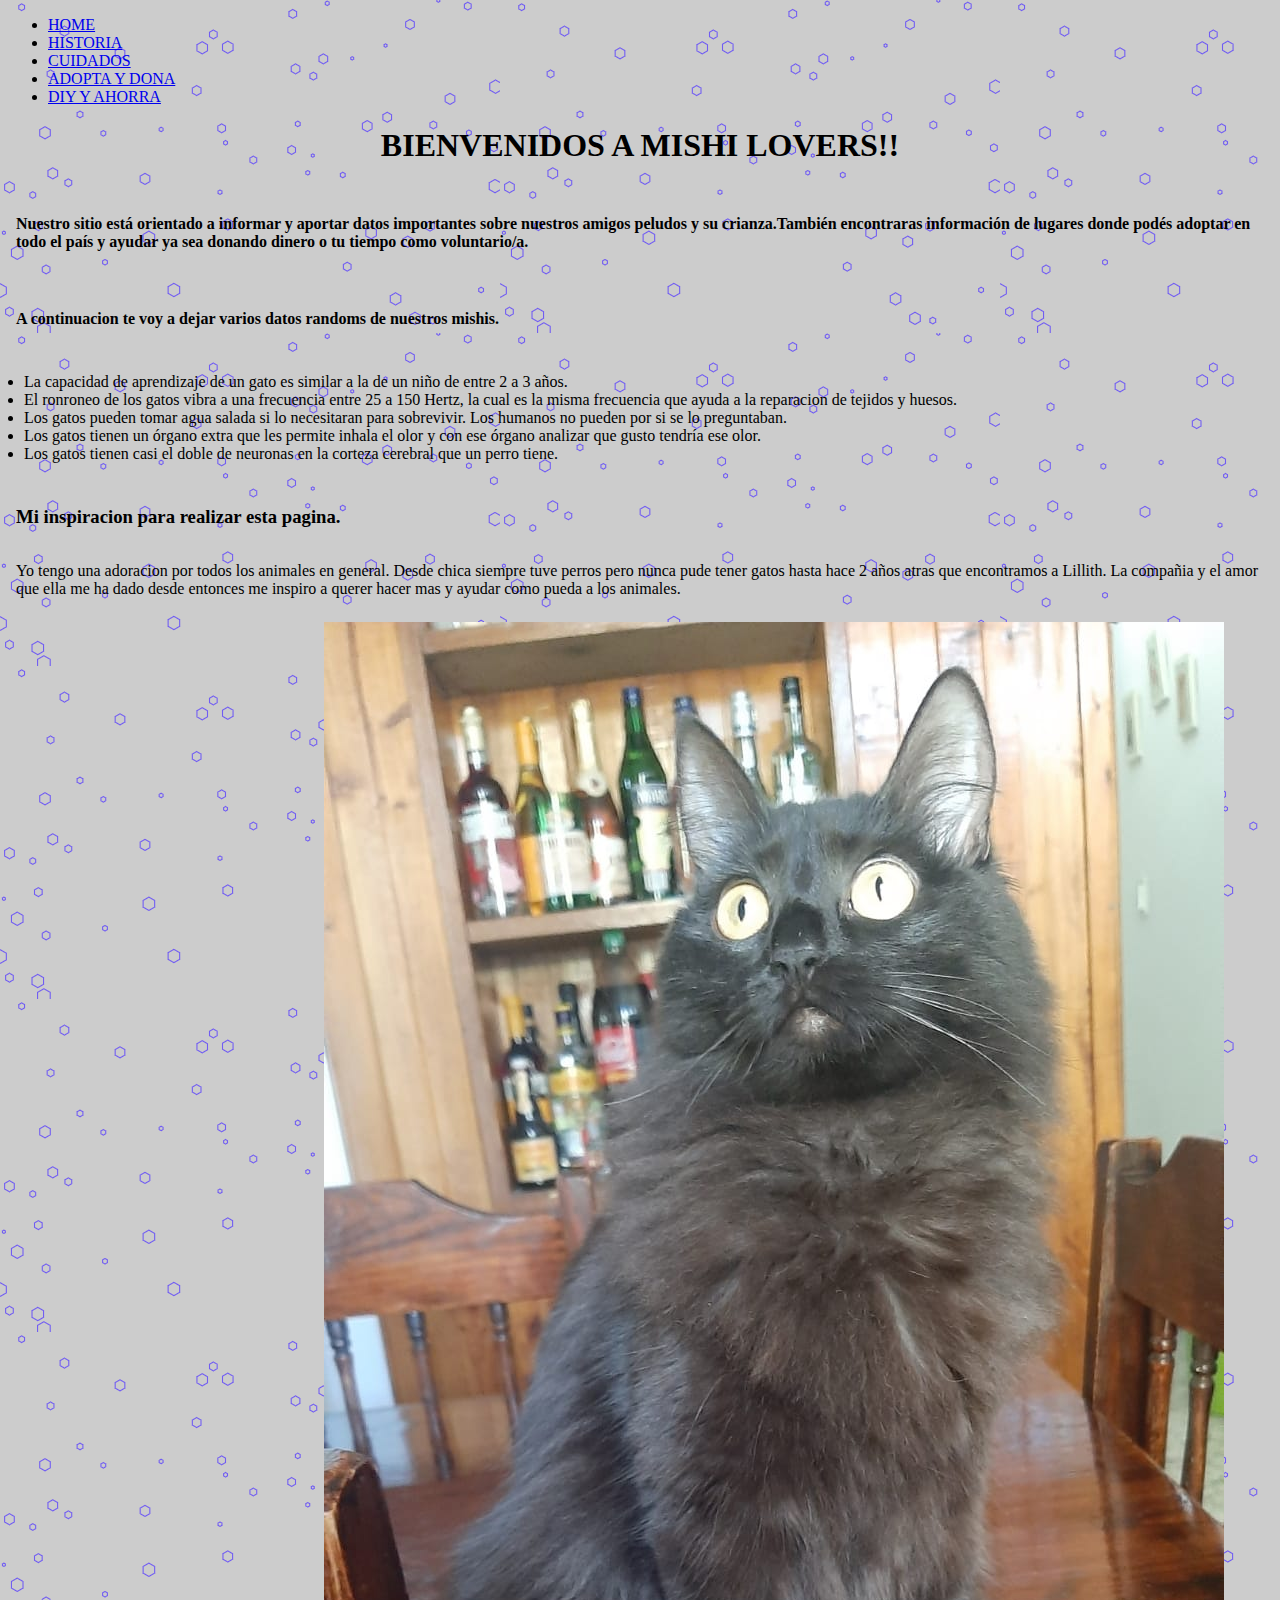
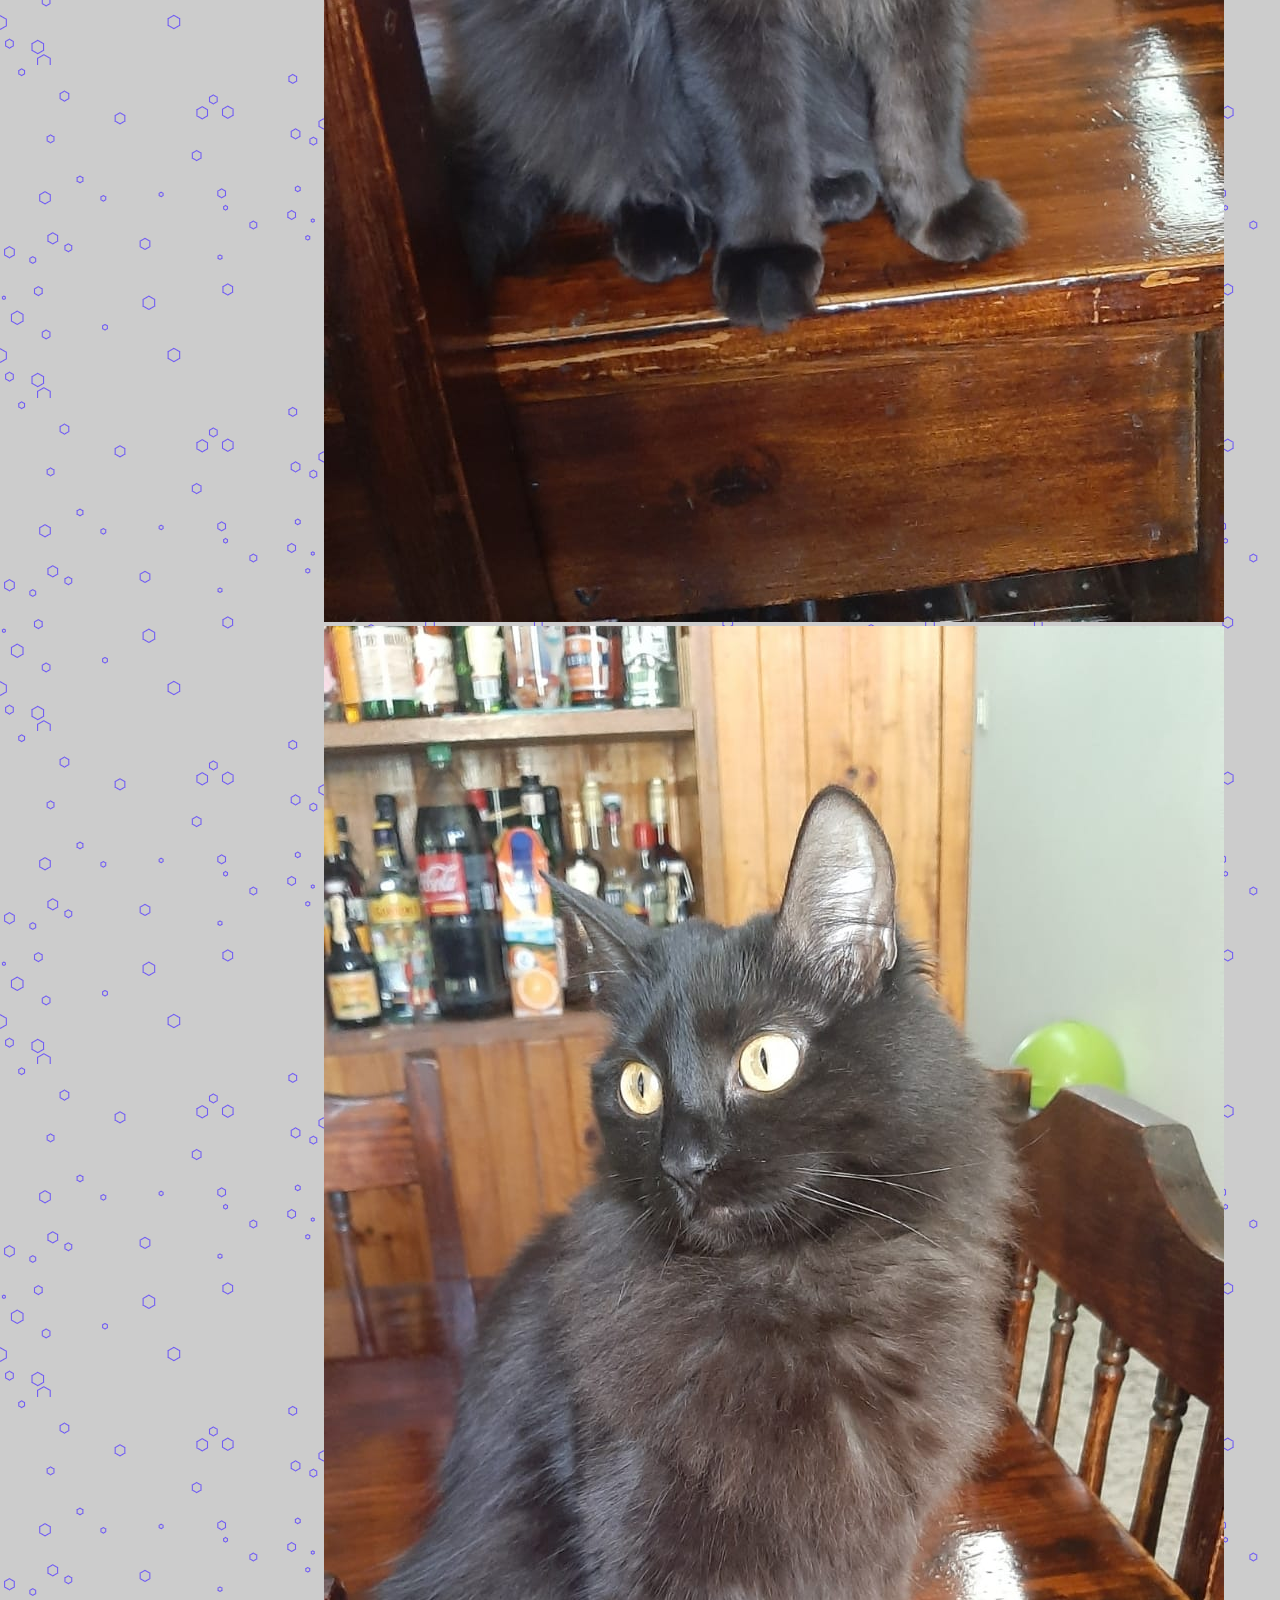
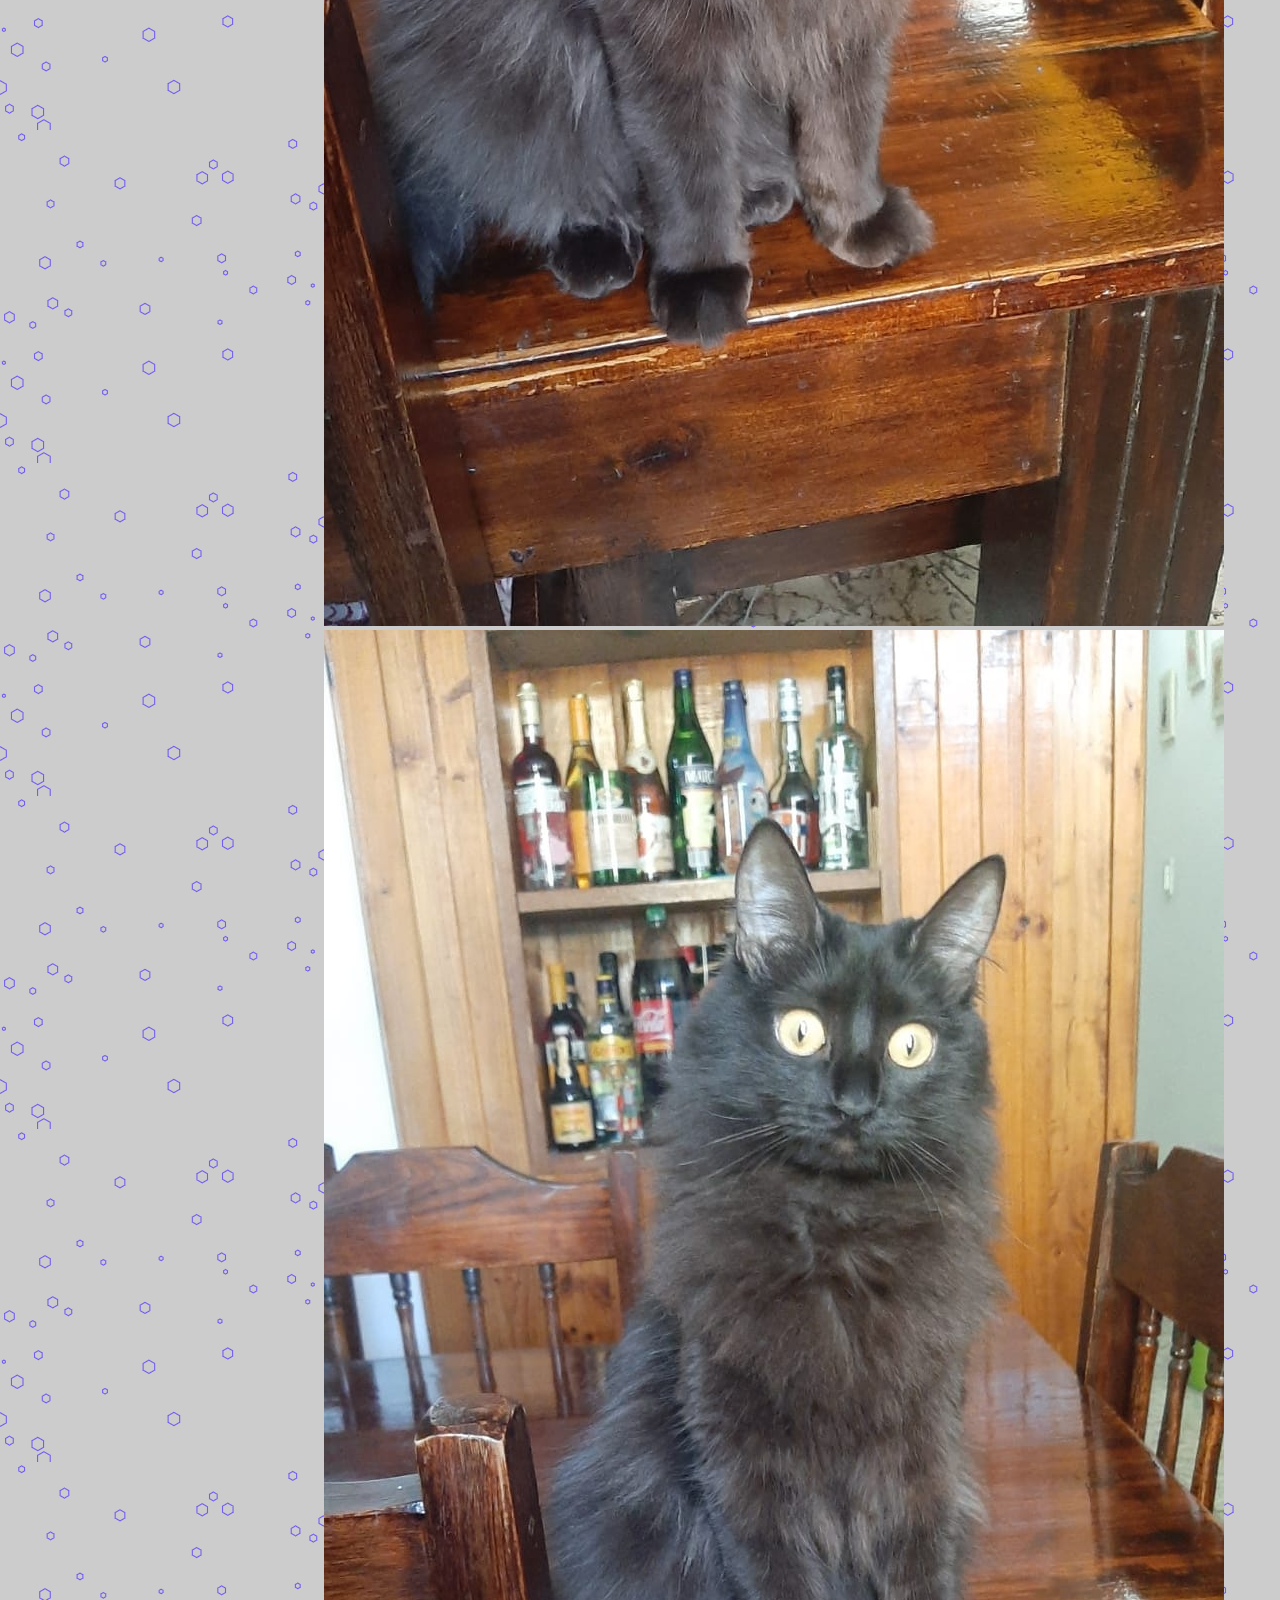
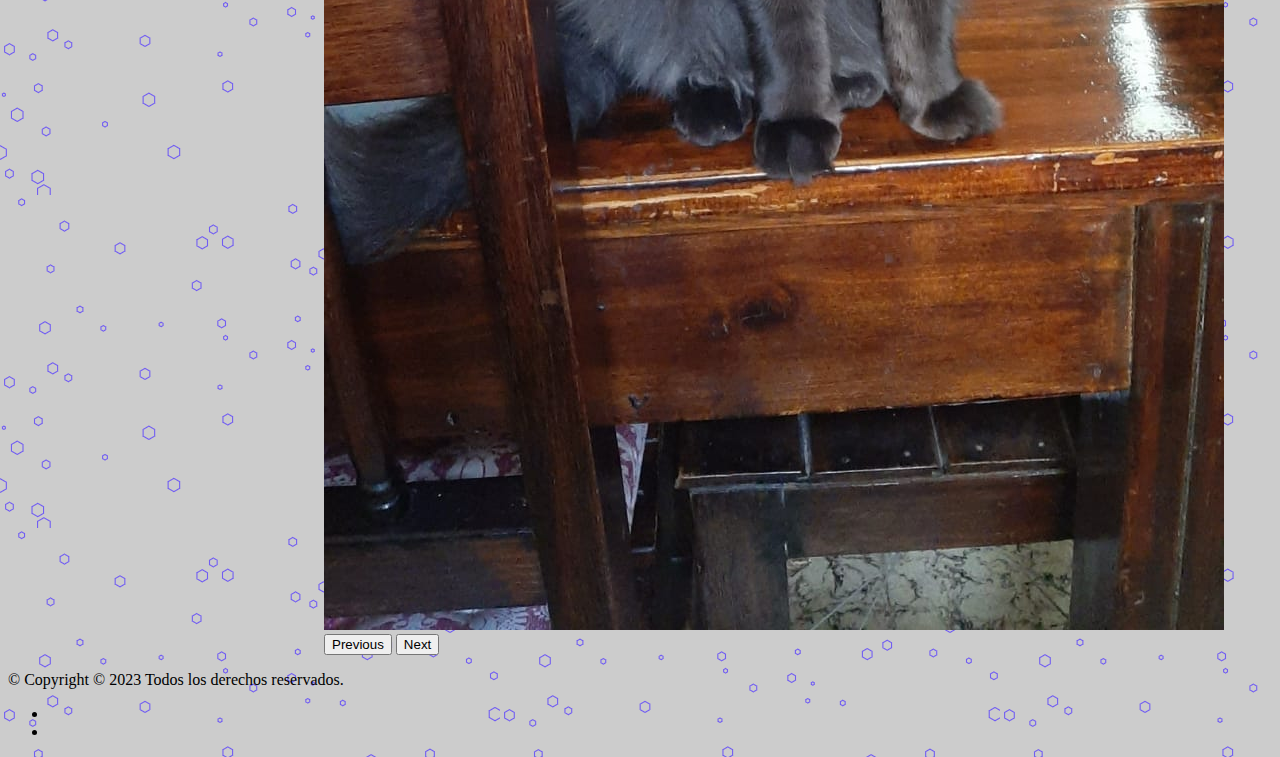
<file: index.html>
<!DOCTYPE html>
<html lang="es">

<head>
    <meta charset="UTF-8">
    <meta name="viewport" content="width=device-width, initial-scale=1.0">
    <meta name="keywords" content="gatitos,dona,adopta,cuidado gatitos">
    <meta name="description"
        content="Nuestro sitio está orientado en informar y aportar datos importantes sobre nuestros amigos peludos y su crianza.">
    <link rel="stylesheet" href="https://cdn.jsdelivr.net/npm/bootstrap@5.1.3/dist/css/bootstrap.min.css"
        rel="stylesheet" integrity="sha384-1BmE4kWBq78iYhFldvKuhfTAU6auU8tT94WrHftjDbrCEXSU1oBoqyl2QvZ6jIW3"
        crossorigin="anonymous">
    <link rel="stylesheet" href="https://cdnjs.cloudflare.com/ajax/libs/font-awesome/6.4.0/css/all.min.css"
        integrity="sha512-iecdLmaskl7CVkqkXNQ/ZH/XLlvWZOJyj7Yy7tcenmpD1ypASozpmT/E0iPtmFIB46ZmdtAc9eNBvH0H/ZpiBw=="
        crossorigin="anonymous" referrerpolicy="no-referrer" />
    <link rel="stylesheet" href="./pages/estilos.css">
    <title>MISHI LOVER HOME</title>
</head>
<body>
    <nav class="navbar navbar-expand-sm bg-dark navbar-dark">
        <div class="container-fluid">
            <ul class="navbar-nav">
                <li class="nav-item">
                    <a class="nav-link" href="../index.html">HOME</a>
                </li>
                <li class="nav-item">
                    <a class="nav-link" href="pages/historia.html">HISTORIA</a>
                </li>
                <li class="nav-item">
                    <a class="nav-link" href="pages/cuidados.html">CUIDADOS</a>
                </li>
                <li class="nav-item">
                    <a class="nav-link" href="pages/adoptaydona.html">ADOPTA Y DONA</a>
                </li>
                <li class="nav-item">
                    <a class="nav-link" href="pages/diy.html">DIY Y AHORRA</a>
                </li>
            </ul>
        </div>
    </nav>
    <div class="tituloInfo">
        <h1>BIENVENIDOS A MISHI LOVERS!!</h1>
    </div>
    <div class="parrafo">
        <h4>Nuestro sitio está orientado a informar y aportar datos importantes sobre nuestros amigos peludos y su
            crianza.También encontraras información de lugares donde podés adoptar en todo el país y ayudar ya sea
            donando dinero o tu tiempo como voluntario/a.</h4>
    </div>
    <div class="subtitulo">
        <h4>A continuacion te voy a dejar varios datos randoms de nuestros mishis.</h4>
    </div>
    <div class="lista">
        <li>La capacidad de aprendizaje de un gato es similar a la de un niño de entre 2 a 3 años.</li>
        <li>El ronroneo de los gatos vibra a una frecuencia entre 25 a 150 Hertz, la cual es la misma frecuencia que
            ayuda a la reparacion de tejidos y huesos. </li>
        <li>Los gatos pueden tomar agua salada si lo necesitaran para sobrevivir. Los humanos no pueden por si se lo
            preguntaban.</li>
        <li>Los gatos tienen un órgano extra que les permite inhala el olor y con ese órgano analizar que gusto tendría
            ese olor.</li>
        <li>Los gatos tienen casi el doble de neuronas en la corteza cerebral que un perro tiene.</li>
    </div>
    <h3 class="subtitulo">Mi inspiracion para realizar esta pagina.</h3>
    <p class="parrafo">Yo tengo una adoracion por todos los animales en general. Desde chica siempre tuve perros pero
        nunca pude tener gatos hasta hace 2 años atras que encontramos a Lillith. La compañia y el amor que ella me ha
        dado desde entonces me inspiro a querer hacer mas y ayudar como pueda a los animales.</p>
    <div class="carruselWrapper">
        <div id="carruselLillith" class="carousel slide" data-ride="carousel">


            <div class="carousel-inner">
                <div class="carousel-item active">
                    <img id="imagenCarrusel" src="./multimedia/lillith-posando-tierna.jpeg" class="d-block w-100"
                        alt="">
                </div>
                <div class="carousel-item">
                    <img id="imagenCarrusel" src="./multimedia/Lillith-posando-perfil.jpeg" class="d-block w-100"
                        alt="">
                </div>
                <div class="carousel-item">
                    <img id="imagenCarrusel" src="./multimedia/lillith-mirando-abajo.jpeg" class="d-block w-100" alt="">
                </div>
            </div>

            <button class="carousel-control-prev" type="button" data-bs-target="#carruselLillith" data-bs-slide="prev">
                <span class="carousel-control-prev-icon" aria-hidden="true"></span>
                <span class="visually-hidden">Previous</span>
            </button>
            <button class="carousel-control-next" type="button" data-bs-target="#carruselLillith" data-bs-slide="next">
                <span class="carousel-control-next-icon" aria-hidden="true"></span>
                <span class="visually-hidden">Next</span>
            </button>
        </div>
    </div>

    <footer class="social-footer">
        <div class="social-footer-left">
            <p>&copy; Copyright © 2023 Todos los derechos reservados.</p>
        </div>
        <div class="social-footer-icons">
            <ul class="menu simple">
                <li><a href="https://www.facebook.com/florflower.45"><i class="fa-brands fa-facebook-f"></i></a></li>
                <li><a href="https://www.instagram.com/night_blooming_flowers/"><i
                            class="fa-brands fa-instagram"></i></a>
                </li>
            </ul>
        </div>
    </footer>
    <script src="https://cdn.jsdelivr.net/npm/bootstrap@5.1.3/dist/js/bootstrap.bundle.min.js"
        integrity="sha384-ka7Sk0Gln4gmtz2MlQnikT1wXgYsOg+OMhuP+IlRH9sENBO0LRn5q+8nbTov4+1p" crossorigin="anonymous">
    </script>
</body>

</html>
</file>
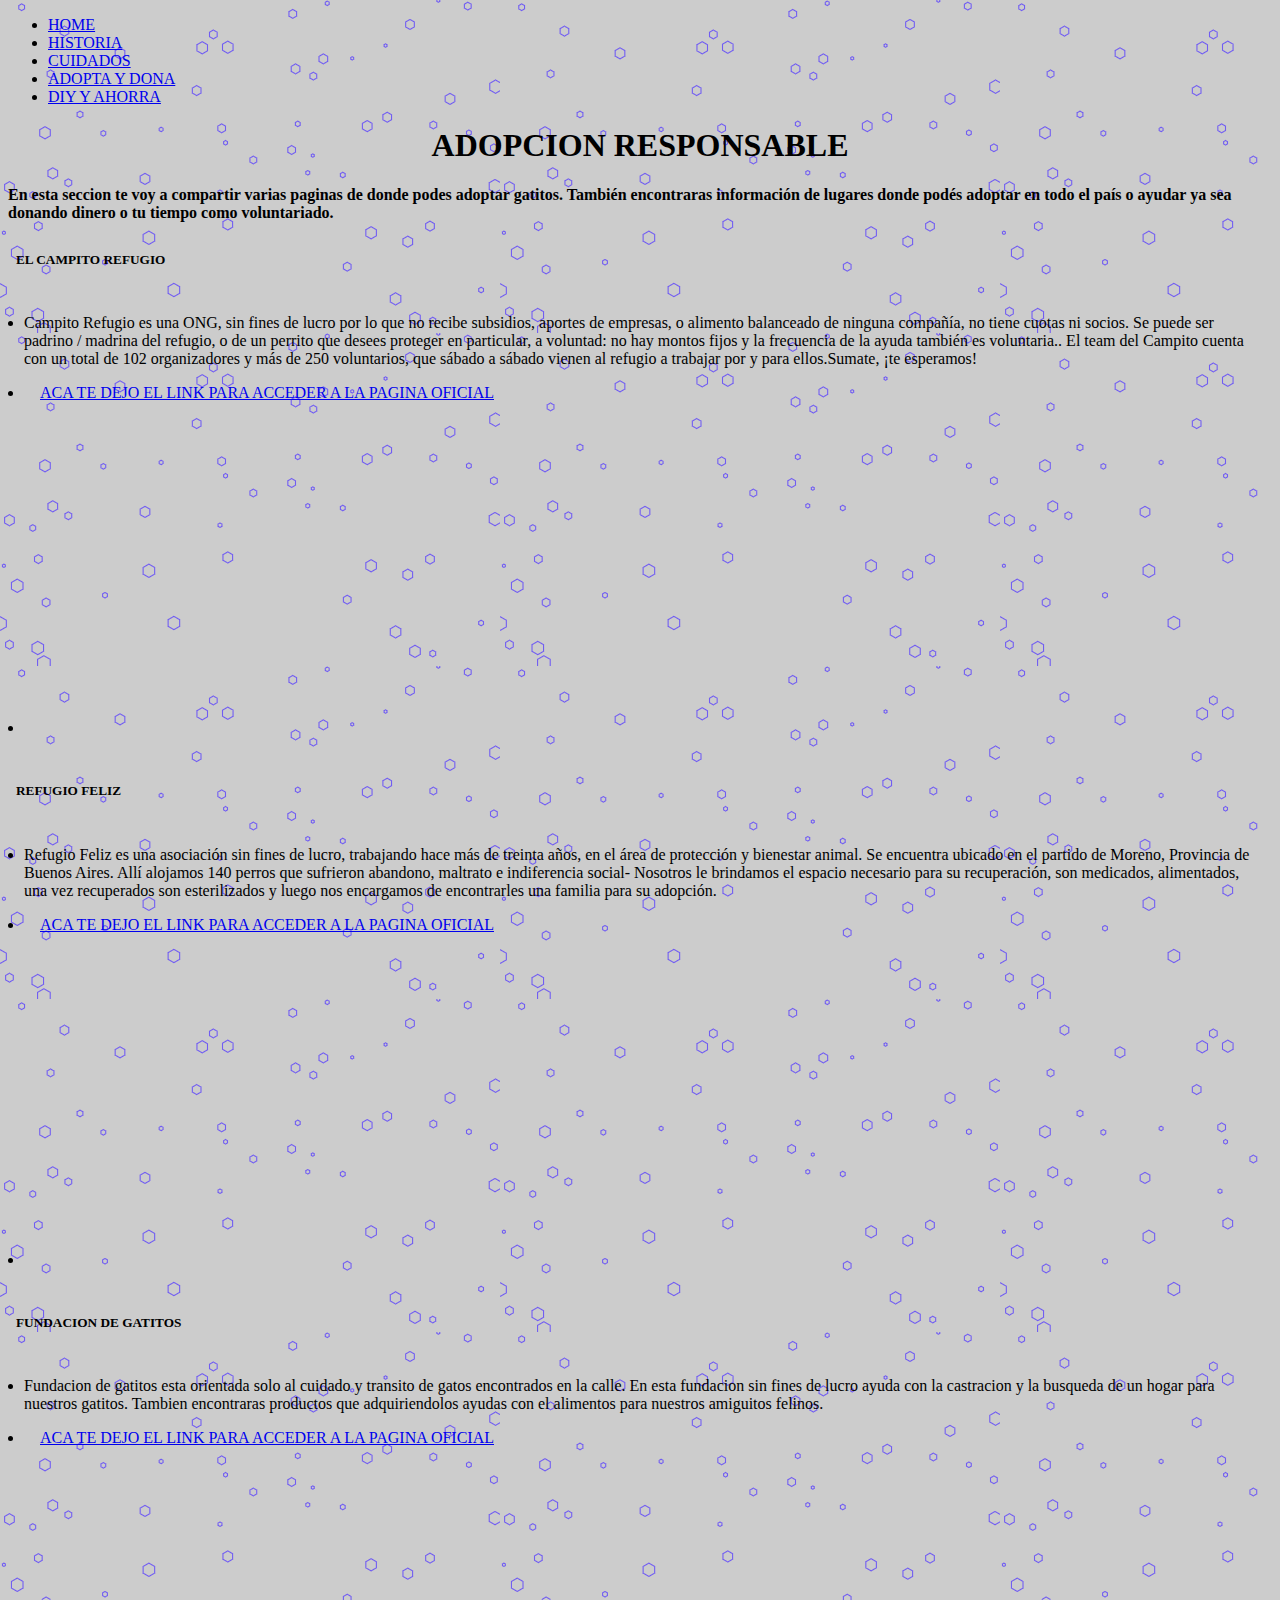
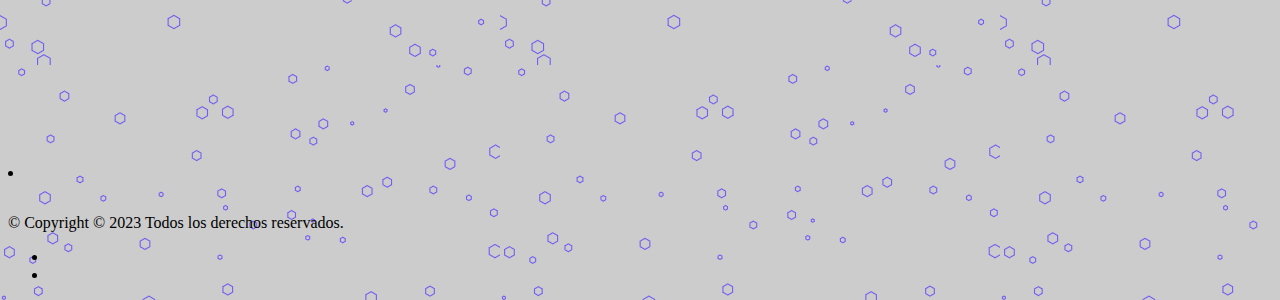
<file: pages/adoptaydona.html>
<!DOCTYPE html>
<html lang="es">

<head>
    <meta charset="UTF-8">
    <meta name="viewport" content="width=device-width, initial-scale=1.0">
    <meta name="description"
        content="Nuestro sitio está orientado en informar y aportar datos importantes sobre nuestros amigos peludos y su crianza.">
    <link rel="stylesheet" href="https://cdn.jsdelivr.net/npm/bootstrap@5.1.3/dist/css/bootstrap.min.css"
        rel="stylesheet" integrity="sha384-1BmE4kWBq78iYhFldvKuhfTAU6auU8tT94WrHftjDbrCEXSU1oBoqyl2QvZ6jIW3"
        crossorigin="anonymous">
    <link rel="stylesheet" href="https://cdnjs.cloudflare.com/ajax/libs/font-awesome/6.4.0/css/all.min.css"
        integrity="sha512-iecdLmaskl7CVkqkXNQ/ZH/XLlvWZOJyj7Yy7tcenmpD1ypASozpmT/E0iPtmFIB46ZmdtAc9eNBvH0H/ZpiBw=="
        crossorigin="anonymous" referrerpolicy="no-referrer" />
    <link rel="stylesheet" href="./estilos.css">
    <title>ADOPTA Y DONA</title>
</head>

<body>
    <nav class="navbar navbar-expand-sm bg-dark navbar-dark">
        <div class="container-fluid">
            <ul class="navbar-nav">
                <li class="nav-item">
                    <a class="nav-link" href="../index.html">HOME</a>
                </li>
                <li class="nav-item">
                    <a class="nav-link" href="./historia.html">HISTORIA</a>
                </li>
                <li class="nav-item">
                    <a class="nav-link" href="./cuidados.html">CUIDADOS</a>
                </li>
                <li class="nav-item">
                    <a class="nav-link" href="./adoptaydona.html">ADOPTA Y DONA</a>
                </li>
                <li class="nav-item">
                    <a class="nav-link" href="./diy.html">DIY Y AHORRA</a>
                </li>
            </ul>
        </div>
    </nav>
    <div class="tituloInfo">
        <H1>ADOPCION RESPONSABLE</H1>
    </div>
    <h4>En esta seccion te voy a compartir varias paginas de donde podes adoptar gatitos. También encontraras información de lugares donde podés adoptar en todo el país o ayudar ya sea donando dinero o tu tiempo como voluntariado.</h4>
    <h5 class="subtitulo">EL CAMPITO REFUGIO</h5>
    <div class="lista">
        <li>Campito Refugio es una ONG, sin fines de lucro por lo que no recibe subsidios, aportes de empresas, o alimento balanceado de ninguna compañía, no tiene cuotas ni socios. Se puede ser padrino / madrina del refugio, o de un perrito que desees proteger en particular, a voluntad: no hay montos fijos y la frecuencia de la ayuda también es voluntaria.. El team del Campito cuenta con un total de 102 organizadores y más de 250 voluntarios, que sábado a sábado vienen al refugio a trabajar por y para ellos.Sumate, ¡te esperamos!</li>
        <li class="lista"><a href="https://www.elcampitorefugio.org/refugio.php">ACA TE DEJO EL LINK PARA ACCEDER A LA PAGINA OFICIAL</a></li>
        <li><iframe width="560" height="315" src="https://www.youtube.com/embed/Pr4mHEeTkeA" title="YouTube video player" frameborder="0" allow="accelerometer; autoplay; clipboard-write; encrypted-media; gyroscope; picture-in-picture; web-share" allowfullscreen></iframe></li>
    </div>
    <h5 class="subtitulo">REFUGIO FELIZ</h5>
    <div class="lista">
        <li>Refugio Feliz es una asociación sin fines de lucro, trabajando hace más de treinta años, en el área de protección y bienestar animal. Se encuentra ubicado en el partido de Moreno, Provincia de Buenos Aires. Allí alojamos 140 perros que sufrieron abandono, maltrato e indiferencia social- Nosotros le brindamos el espacio necesario para su recuperación, son medicados, alimentados, una vez recuperados son esterilizados y luego nos encargamos de encontrarles una familia para su adopción.</li>
        <li class="lista"><a href="https://linktr.ee/refugiofelizoficial">ACA TE DEJO EL LINK PARA ACCEDER A LA PAGINA OFICIAL</a></li>
        <li><iframe width="560" height="315" src="https://www.youtube.com/embed/QFn8Eyirzo4" title="YouTube video player" frameborder="0" allow="accelerometer; autoplay; clipboard-write; encrypted-media; gyroscope; picture-in-picture; web-share" allowfullscreen></iframe></li>
    </div>
    <h5 class="subtitulo">FUNDACION DE GATITOS</h5>
    <div class="lista">
        <li>Fundacion de gatitos esta orientada solo al cuidado y transito de gatos encontrados en la calle. En esta fundacion sin fines de lucro ayuda con la castracion y la busqueda de un hogar para nuestros gatitos. Tambien encontraras productos que adquiriendolos ayudas con el alimentos para nuestros amiguitos felinos.</li>
        <li class="lista"><a href="https://www.fundaciondegatitos.org.ar/">ACA TE DEJO EL LINK PARA ACCEDER A LA PAGINA OFICIAL</a></li>
        <li><iframe width="560" height="315" src="https://www.youtube.com/embed/D1RfMSu58MI" title="YouTube video player" frameborder="0" allow="accelerometer; autoplay; clipboard-write; encrypted-media; gyroscope; picture-in-picture; web-share" allowfullscreen></iframe></li>
    </div>
    <footer class="social-footer">
        <div class="social-footer-left">
            <p>&copy; Copyright © 2023 Todos los derechos reservados.</p>
        </div>
        <div class="social-footer-icons">
            <ul class="menu simple">
                <li><a href="https://www.facebook.com/florflower.45"><i class="fa-brands fa-facebook-f"></i></a></li>
                <li><a href="https://www.instagram.com/night_blooming_flowers/"><i
                            class="fa-brands fa-instagram"></i></a>
                </li>
            </ul>
        </div>
    </footer>

    <script src="https://cdn.jsdelivr.net/npm/bootstrap@5.1.3/dist/js/bootstrap.bundle.min.js"
        integrity="sha384-ka7Sk0Gln4gmtz2MlQnikT1wXgYsOg+OMhuP+IlRH9sENBO0LRn5q+8nbTov4+1p" crossorigin="anonymous">
    </script>
</body>

</html>
</file>
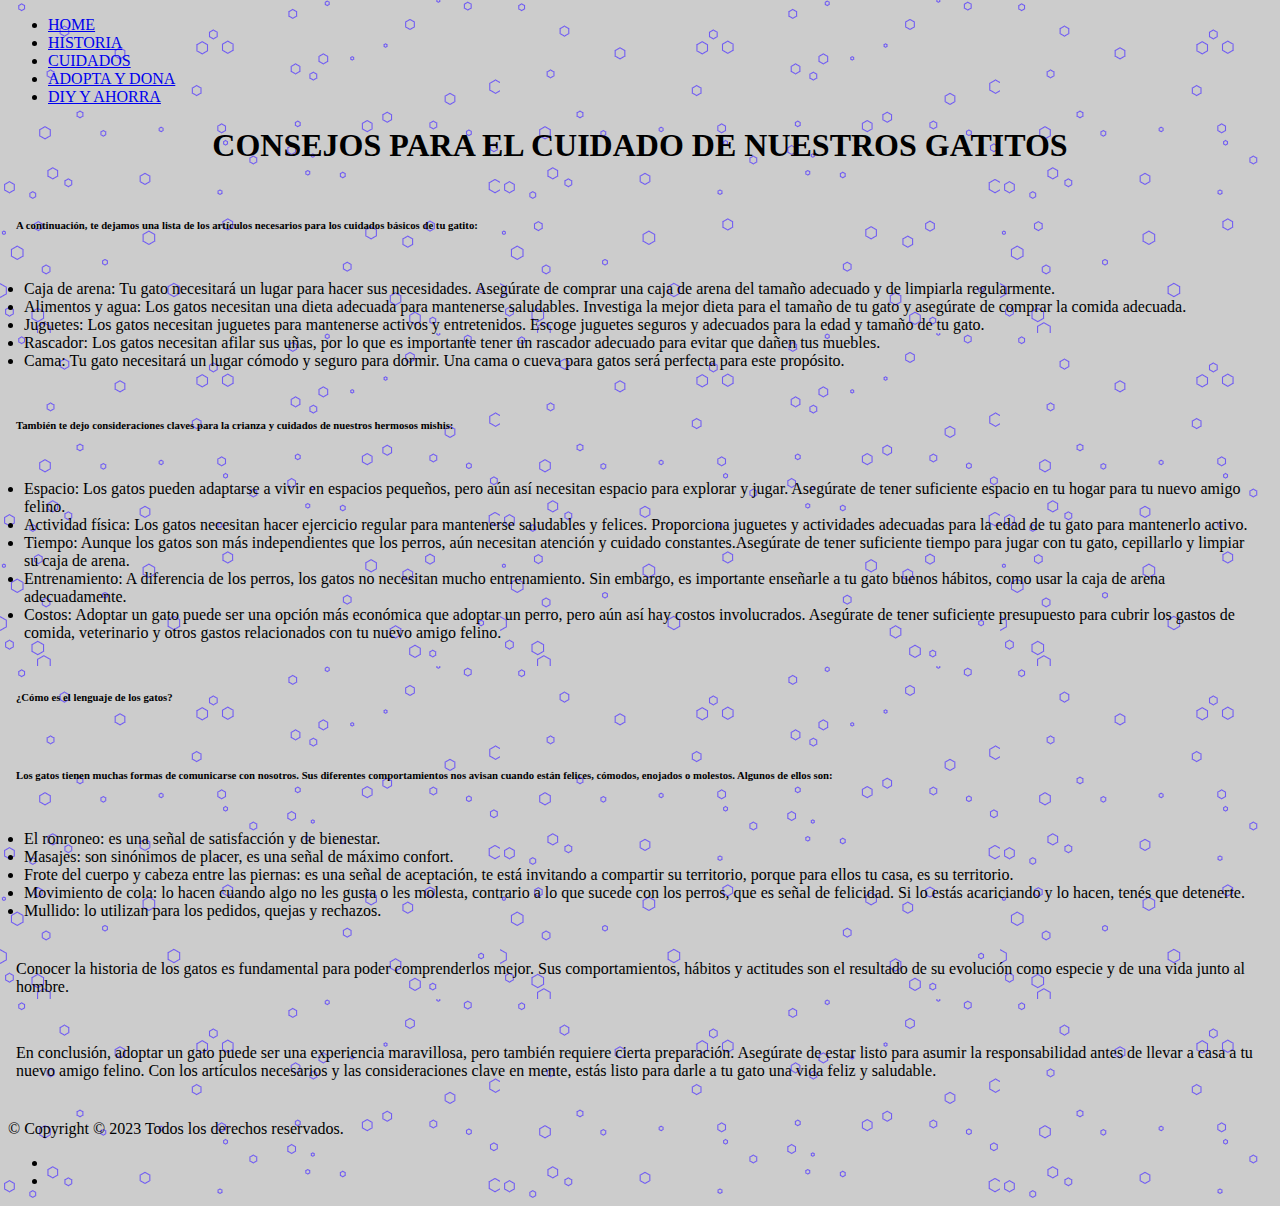
<file: pages/cuidados.html>
<!DOCTYPE html>
<html lang="es">

<head>
    <meta charset="UTF-8">
    <meta name="viewport" content="width=device-width, initial-scale=1.0">
    <meta name="keywords" content="gatitos,dona,adopta,cuidado gatitos">
    <meta name="description"
        content="Nuestro sitio está orientado en informar y aportar datos importantes sobre nuestros amigos peludos y su crianza.">
    <link rel="stylesheet" href="https://cdn.jsdelivr.net/npm/bootstrap@5.1.3/dist/css/bootstrap.min.css"
        rel="stylesheet" integrity="sha384-1BmE4kWBq78iYhFldvKuhfTAU6auU8tT94WrHftjDbrCEXSU1oBoqyl2QvZ6jIW3"
        crossorigin="anonymous">
    <link rel="stylesheet" href="https://cdnjs.cloudflare.com/ajax/libs/font-awesome/6.4.0/css/all.min.css"
        integrity="sha512-iecdLmaskl7CVkqkXNQ/ZH/XLlvWZOJyj7Yy7tcenmpD1ypASozpmT/E0iPtmFIB46ZmdtAc9eNBvH0H/ZpiBw=="
        crossorigin="anonymous" referrerpolicy="no-referrer" />
    <link rel="stylesheet" href="./estilos.css">
    <title>CONSEJOS Y CUIDADOS</title>
</head>
<body>
    <nav class="navbar navbar-expand-sm bg-dark navbar-dark">
        <div class="container-fluid">
            <ul class="navbar-nav">
                <li class="nav-item">
                    <a class="nav-link" href="../index.html">HOME</a>
                </li>
                <li class="nav-item">
                    <a class="nav-link" href="./historia.html">HISTORIA</a>
                </li>
                <li class="nav-item">
                    <a class="nav-link" href="./cuidados.html">CUIDADOS</a>
                </li>
                <li class="nav-item">
                    <a class="nav-link" href="./adoptaydona.html">ADOPTA Y DONA</a>
                </li>
                <li class="nav-item">
                    <a class="nav-link" href="./diy.html">DIY Y AHORRA</a>
                </li>
            </ul>
        </div>
    </nav>
    <div class="tituloInfo">
        <H1>CONSEJOS PARA EL CUIDADO DE NUESTROS GATITOS</H1>
    </div>
    <div class="subtitulo">
        <h6>A continuación, te dejamos una lista de los artículos necesarios para los cuidados básicos de tu gatito:
        </h6>
    </div>
    <div class="lista">
        <li>Caja de arena: Tu gato necesitará un lugar para hacer sus necesidades. Asegúrate de comprar una caja de arena del tamaño adecuado y de limpiarla regularmente.</li>
        <li>Alimentos y agua: Los gatos necesitan una dieta adecuada para mantenerse saludables. Investiga la mejor dieta para el tamaño de tu gato y asegúrate de comprar la comida adecuada.</li>
        <li>Juguetes: Los gatos necesitan juguetes para mantenerse activos y entretenidos. Escoge juguetes seguros y adecuados para la edad y tamaño de tu gato.</li>
        <li>Rascador: Los gatos necesitan afilar sus uñas, por lo que es importante tener un rascador adecuado para evitar que dañen tus muebles.</li>
        <li>Cama: Tu gato necesitará un lugar cómodo y seguro para dormir. Una cama o cueva para gatos será perfecta para este propósito.</li>
    </div>
    <div class="subtitulo">
            <h6>También te dejo consideraciones claves para la crianza y cuidados de nuestros hermosos mishis:</h6>
    </div>
    <div class="lista">
        <li>Espacio: Los gatos pueden adaptarse a vivir en espacios pequeños, pero aún así necesitan espacio para explorar y jugar. Asegúrate de tener suficiente espacio en tu hogar para tu nuevo amigo felino.</li>
        <li>Actividad física: Los gatos necesitan hacer ejercicio regular para mantenerse saludables y felices. Proporciona juguetes y actividades adecuadas para la edad de tu gato para mantenerlo activo.</li>
        <li>Tiempo: Aunque los gatos son más independientes que los perros, aún necesitan atención y cuidado constantes.Asegúrate de tener suficiente tiempo para jugar con tu gato, cepillarlo y limpiar su caja de arena.</li>
        <li>Entrenamiento: A diferencia de los perros, los gatos no necesitan mucho entrenamiento. Sin embargo, es importante enseñarle a tu gato buenos hábitos, como usar la caja de arena adecuadamente.</li>
        <li>Costos: Adoptar un gato puede ser una opción más económica que adoptar un perro, pero aún así hay costos involucrados. Asegúrate de tener suficiente presupuesto para cubrir los gastos de comida, veterinario y otros gastos relacionados con tu nuevo amigo felino.</li>
    </div>
    <div class="subtitulo">
        <h6>¿Cómo es el lenguaje de los gatos?</h6>
    </div>
    <div class="subtitulo">
        <h6>Los gatos tienen muchas formas de comunicarse con nosotros. Sus diferentes comportamientos nos avisan cuando están felices, cómodos, enojados o molestos. Algunos de ellos son:</h6>
    </div>
    <div class="lista">
        <li>El ronroneo: es una señal de satisfacción y de bienestar.</li>
        <li>Masajes: son sinónimos de placer, es una señal de máximo confort.</li>
        <li>Frote del cuerpo y cabeza entre las piernas: es una señal de aceptación, te está invitando a compartir su territorio, porque para ellos tu casa, es su territorio.</li>
        <li>Movimiento de cola: lo hacen cuando algo no les gusta o les molesta, contrario a lo que sucede con los perros, que es señal de felicidad. Si lo estás acariciando y lo hacen, tenés que detenerte.</li>
        <li>Mullido: lo utilizan para los pedidos, quejas y rechazos.</li>
    </div>
    <div class="parrafo">
        <p>Conocer la historia de los gatos es fundamental para poder comprenderlos mejor. Sus comportamientos, hábitos y actitudes son el resultado de su evolución como especie y de una vida junto al hombre.</p>
    </div>
    <div class="parrafo">
        <p>En conclusión, adoptar un gato puede ser una experiencia maravillosa, pero también requiere cierta preparación. Asegúrate de estar listo para asumir la responsabilidad antes de llevar a casa a tu nuevo amigo felino. Con los artículos necesarios y las consideraciones clave en mente, estás listo para darle a tu gato una vida feliz y saludable.</p>
    </div>

    <footer class="social-footer">
        <div class="social-footer-left">
            <p>&copy; Copyright © 2023 Todos los derechos reservados.</p>
        </div>
        <div class="social-footer-icons">
            <ul class="menu simple">
                <li><a href="https://www.facebook.com/florflower.45"><i class="fa-brands fa-facebook-f"></i></a></li>
                <li><a href="https://www.instagram.com/night_blooming_flowers/"><i
                            class="fa-brands fa-instagram"></i></a>
                </li>
            </ul>
        </div>
    </footer>

    <script src="https://cdn.jsdelivr.net/npm/bootstrap@5.1.3/dist/js/bootstrap.bundle.min.js"
        integrity="sha384-ka7Sk0Gln4gmtz2MlQnikT1wXgYsOg+OMhuP+IlRH9sENBO0LRn5q+8nbTov4+1p" crossorigin="anonymous">
    </script>
</body>

</html>
</file>
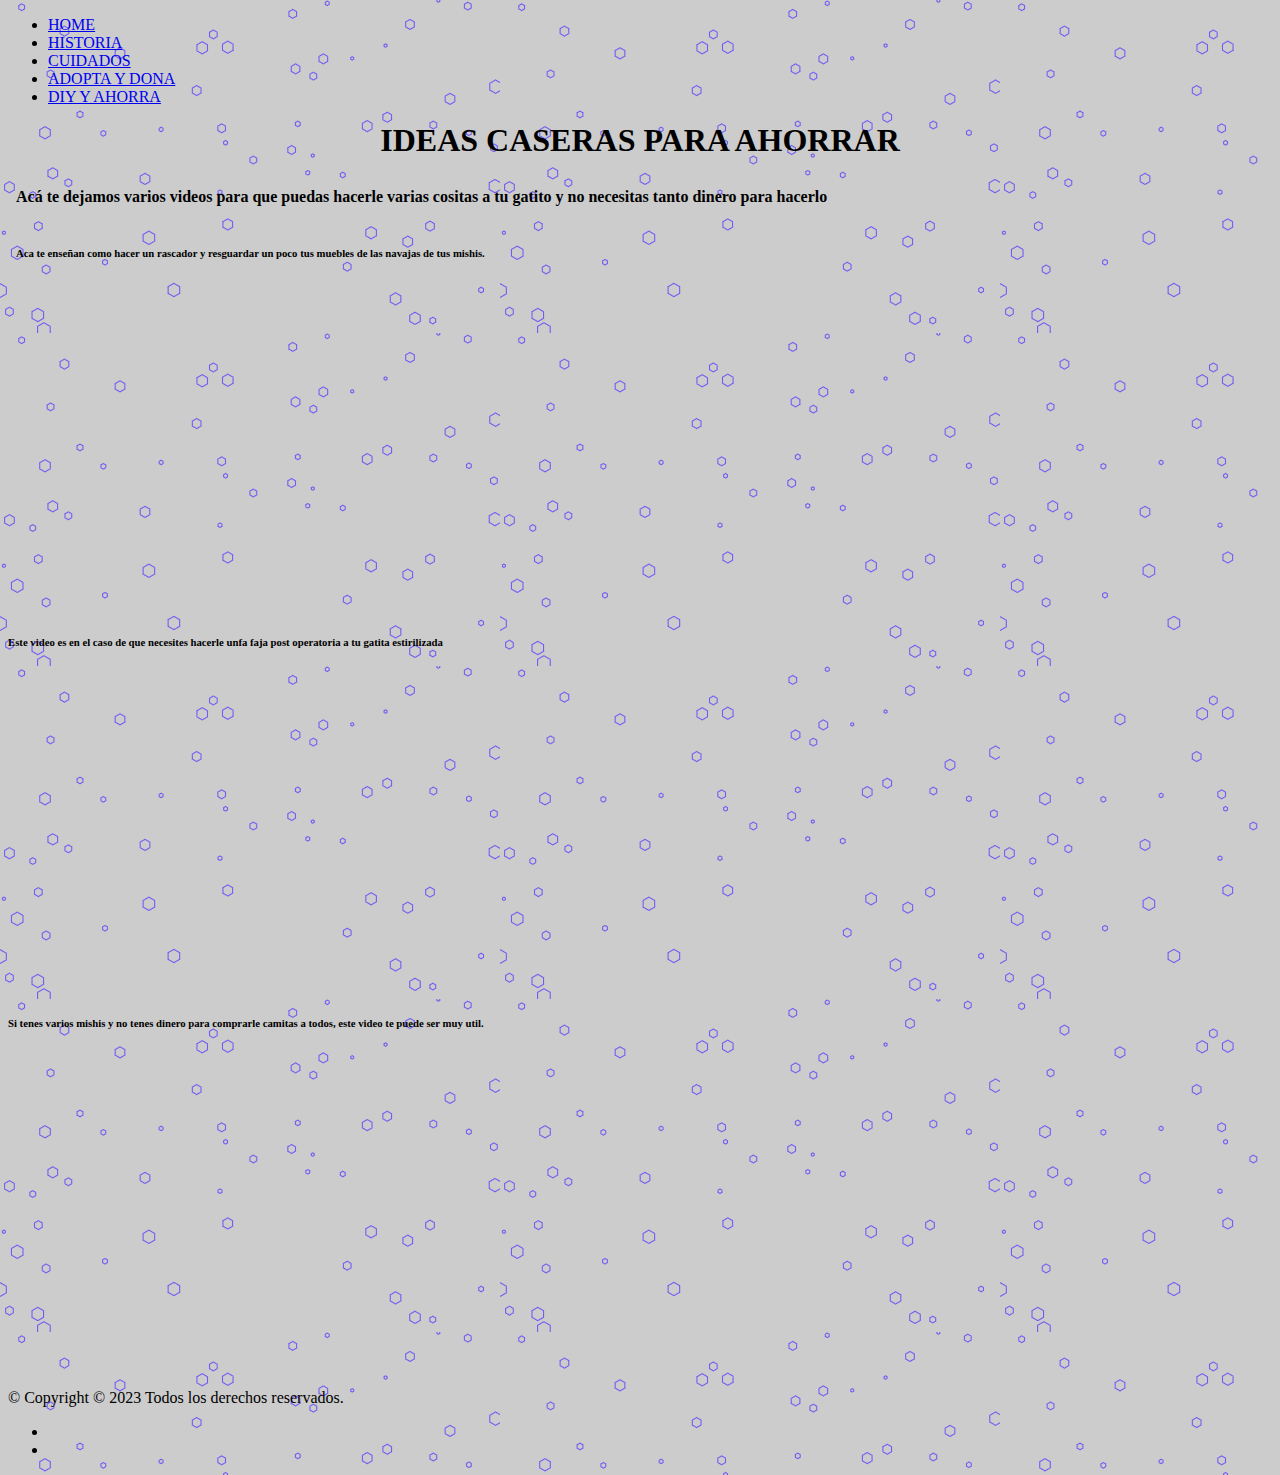
<file: pages/diy.html>
<!DOCTYPE html>
<html lang="es">

<head>
    <meta charset="UTF-8">
    <meta name="viewport" content="width=device-width, initial-scale=1.0">
    <meta name="description"
        content="Nuestro sitio está orientado en informar y aportar datos importantes sobre nuestros amigos peludos y su crianza.">
    <link rel="stylesheet" href="https://cdn.jsdelivr.net/npm/bootstrap@5.1.3/dist/css/bootstrap.min.css"
        rel="stylesheet" integrity="sha384-1BmE4kWBq78iYhFldvKuhfTAU6auU8tT94WrHftjDbrCEXSU1oBoqyl2QvZ6jIW3"
        crossorigin="anonymous">
    <link rel="stylesheet" href="https://cdnjs.cloudflare.com/ajax/libs/font-awesome/6.4.0/css/all.min.css"
        integrity="sha512-iecdLmaskl7CVkqkXNQ/ZH/XLlvWZOJyj7Yy7tcenmpD1ypASozpmT/E0iPtmFIB46ZmdtAc9eNBvH0H/ZpiBw=="
        crossorigin="anonymous" referrerpolicy="no-referrer" />
    <link rel="stylesheet" href="./estilos.css">
    <title>DIY Y AHORRA DINERO</title>
</head>

<body>
    <nav class="navbar navbar-expand-sm bg-dark navbar-dark">
        <div class="container-fluid">
            <ul class="navbar-nav">
                <li class="nav-item">
                    <a class="nav-link" href="../index.html">HOME</a>
                </li>
                <li class="nav-item">
                    <a class="nav-link" href="./historia.html">HISTORIA</a>
                </li>
                <li class="nav-item">
                    <a class="nav-link" href="./cuidados.html">CUIDADOS</a>
                </li>
                <li class="nav-item">
                    <a class="nav-link" href="./adoptaydona.html">ADOPTA Y DONA</a>
                </li>
                <li class="nav-item">
                    <a class="nav-link" href="./diy.html">DIY Y AHORRA</a>
                </li>
            </ul>
        </div>
    </nav>
    <h1 class="tituloInfo">IDEAS CASERAS PARA AHORRAR</h1>
    <h4 class="subtitulo">Acá te dejamos varios videos para que puedas hacerle varias cositas a tu gatito y no necesitas tanto dinero para
        hacerlo</h4>
    <h6 class="parrafo">Aca te enseñan como hacer un rascador y resguardar un poco tus muebles de las navajas de tus mishis.</h6>
    <div class="videoDiy"><iframe width="560" height="315" src="https://www.youtube.com/embed/01SdtQ1jFyc"
            title="YouTube video player" frameborder="0"
            allow="accelerometer; autoplay; clipboard-write; encrypted-media; gyroscope; picture-in-picture; web-share"
            allowfullscreen></iframe></div>
    <h6>Este video es en el caso de que necesites hacerle unfa faja post operatoria a tu gatita estirilizada</h6>
    <div class="videoDiy"><iframe width="560" height="315" src="https://www.youtube.com/embed/ypkJWPQN34k"
            title="YouTube video player" frameborder="0"
            allow="accelerometer; autoplay; clipboard-write; encrypted-media; gyroscope; picture-in-picture; web-share"
            allowfullscreen></iframe></div>
    <h6>Si tenes varios mishis y no tenes dinero para comprarle camitas a todos, este video te puede ser muy util.</h6>
    <div class="videoDiy"><iframe width="560" height="315" src="https://www.youtube.com/embed/uLCSWmi9CZs"
            title="YouTube video player" frameborder="0"
            allow="accelerometer; autoplay; clipboard-write; encrypted-media; gyroscope; picture-in-picture; web-share"
            allowfullscreen></iframe></div>
    <div></div>
    <footer class="social-footer">
        <div class="social-footer-left">
            <p>&copy; Copyright © 2023 Todos los derechos reservados.</p>
        </div>
        <div class="social-footer-icons">
            <ul class="menu simple">
                <li><a href="https://www.facebook.com/florflower.45"><i class="fa-brands fa-facebook-f"></i></a></li>
                <li><a href="https://www.instagram.com/night_blooming_flowers/"><i
                            class="fa-brands fa-instagram"></i></a>
                </li>
            </ul>
        </div>
    </footer>

    <script src="https://cdn.jsdelivr.net/npm/bootstrap@5.1.3/dist/js/bootstrap.bundle.min.js"
        integrity="sha384-ka7Sk0Gln4gmtz2MlQnikT1wXgYsOg+OMhuP+IlRH9sENBO0LRn5q+8nbTov4+1p" crossorigin="anonymous">
    </script>
</body>

</html>
</file>
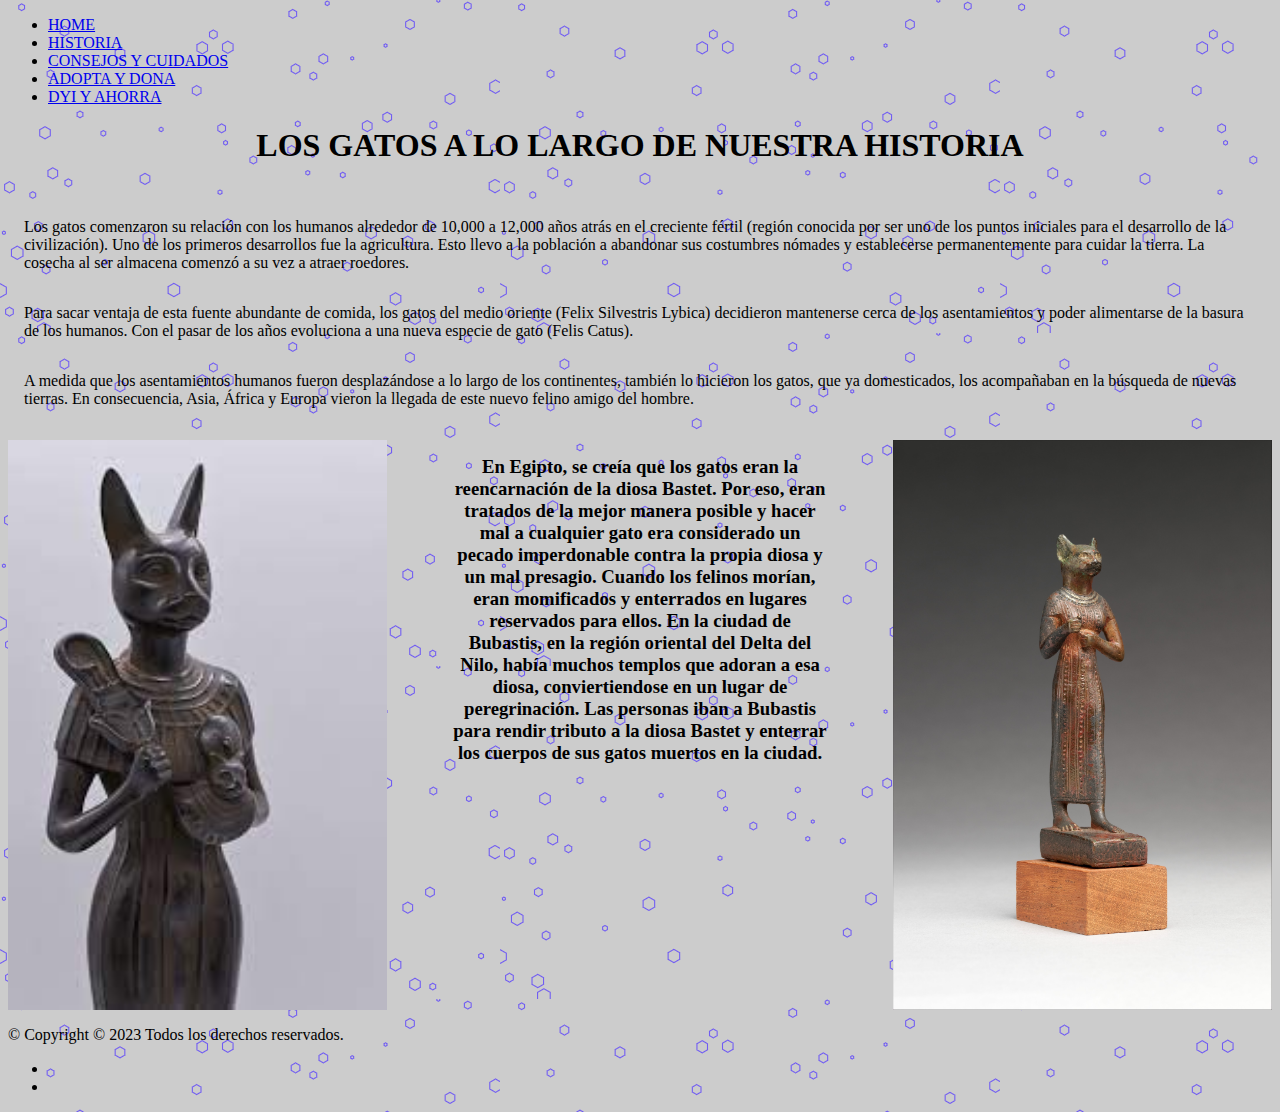
<file: pages/historia.html>
<!DOCTYPE html>
<html lang="es">

<head>
    <meta charset="UTF-8">
    <meta name="viewport" content="width=device-width, initial-scale=1.0">
    <meta name="keywords" content="gatitos,dona,adopta,cuidado gatitos">
    <meta name="description"
        content="Nuestro sitio está orientado en informar y aportar datos importantes sobre nuestros amigos peludos y su crianza.">
    <link rel="stylesheet" href="https://cdn.jsdelivr.net/npm/bootstrap@5.1.3/dist/css/bootstrap.min.css"
        rel="stylesheet" integrity="sha384-1BmE4kWBq78iYhFldvKuhfTAU6auU8tT94WrHftjDbrCEXSU1oBoqyl2QvZ6jIW3"
        crossorigin="anonymous">
    <link rel="stylesheet" href="https://cdnjs.cloudflare.com/ajax/libs/font-awesome/6.4.0/css/all.min.css"
        integrity="sha512-iecdLmaskl7CVkqkXNQ/ZH/XLlvWZOJyj7Yy7tcenmpD1ypASozpmT/E0iPtmFIB46ZmdtAc9eNBvH0H/ZpiBw=="
        crossorigin="anonymous" referrerpolicy="no-referrer" />
    <link rel="stylesheet" href="./estilos.css">
    <title>MISHIS EN LA HISTORIA</title>
</head>

<body>
    <nav class="navbar navbar-expand-sm bg-dark navbar-dark">
        <div class="container-fluid">
            <ul class="navbar-nav">
                <li class="nav-item">
                    <a class="nav-link" href="../index.html">HOME</a>
                </li>
                <li class="nav-item">
                    <a class="nav-link" href="./historia.html">HISTORIA</a>
                </li>
                <li class="nav-item">
                    <a class="nav-link" href="./cuidados.html">CONSEJOS Y CUIDADOS</a>
                </li>
                <li class="nav-item">
                    <a class="nav-link" href="./adoptaydona.html">ADOPTA Y DONA</a>
                </li>
                <li class="nav-item">
                    <a class="nav-link" href="./diy.html">DYI Y AHORRA</a>
                </li>
            </ul>
        </div>
    </nav>
    <div class="tituloInfo">
        <h1>LOS GATOS A LO LARGO DE NUESTRA HISTORIA</h1>
    </div>
    <div class="parrafo">
        <P class="subtitulo">Los gatos comenzaron su relación con los humanos alrededor de 10,000 a 12,000 años atrás en el creciente fértil (región conocida por ser uno de los puntos iniciales para el desarrollo de la civilización). Uno de los primeros desarrollos fue la agricultura. Esto llevo a la población a abandonar sus costumbres nómades y establecerse permanentemente para cuidar la tierra. La cosecha al ser almacena comenzó a su vez a atraer roedores. </P>
        <p class="subtitulo">Para sacar ventaja de esta fuente abundante de comida, los gatos del medio oriente (Felix Silvestris Lybica) decidieron mantenerse cerca de los asentamientos y poder alimentarse de la basura de los humanos. Con el pasar de los años evoluciona a una nueva especie de gato (Felis Catus).</p>
        <p class="subtitulo">A medida que los asentamientos humanos fueron desplazándose a lo largo de los continentes, también lo hicieron los gatos, que ya domesticados, los acompañaban en la búsqueda de nuevas tierras. En consecuencia, Asia, África y Europa vieron la llegada de este nuevo felino amigo del hombre.</p>
    </div>
    <div class="bastet">
        <img class="bastetHijo" src="../multimedia/bastet1.jpg" alt="">
        <div class="bastetHijo">
            <h3 class="tituloInfo">En Egipto, se creía que los gatos eran la reencarnación de la diosa Bastet. Por eso,
                eran tratados de la mejor manera posible y hacer mal a cualquier gato era considerado un pecado
                imperdonable contra la propia diosa y un mal presagio. Cuando los felinos morían, eran momificados y
                enterrados en lugares reservados para ellos. En la ciudad de Bubastis, en la región oriental del Delta
                del Nilo, había muchos templos que adoran a esa diosa, conviertiendose en un lugar de peregrinación. Las
                personas iban a Bubastis para rendir tributo a la diosa Bastet y enterrar los cuerpos de sus gatos
                muertos en la ciudad.</h3>
        </div>
        <img class="bastetHijo" src="../multimedia/bastet2.jpg" alt="">
    </div>
    <footer class="social-footer">
        <div class="social-footer-left">
            <p>&copy; Copyright © 2023 Todos los derechos reservados.</p>
        </div>
        <div class="social-footer-icons">
            <ul class="menu simple">
                <li><a href="https://www.facebook.com/florflower.45"><i class="fa-brands fa-facebook-f"></i></a></li>
                <li><a href="https://www.instagram.com/night_blooming_flowers/"><i
                            class="fa-brands fa-instagram"></i></a>
                </li>
            </ul>
        </div>
    </footer>
    <script src="https://cdn.jsdelivr.net/npm/bootstrap@5.1.3/dist/js/bootstrap.bundle.min.js"
        integrity="sha384-ka7Sk0Gln4gmtz2MlQnikT1wXgYsOg+OMhuP+IlRH9sENBO0LRn5q+8nbTov4+1p" crossorigin="anonymous">
    </script>
</body>

</html>
</file>
<file: pages/estilos.css>
/*
@import url('https://fonts.googleapis.com/css2?family=Josefin+Sans:wght@300&display=swap');
font-family: 'Josefin Sans', sans-serif;

*/
body {
    background-image: url("./../multimedia/polygon-scatter-haikei.png");
}

.tituloInfo {
    text-align: center;
    margin: 16px 0;
}

.subtitulo {
    padding: 8px;
}

.lista {
    padding: 16px;
}

.parrafo {
    padding: 8px;
}

.imagenCarrusel {
    max-width: 100%;
}

.carruselWrapper {
    display: flex;
    margin-left: auto;
    margin-right: auto;
    max-width: 50%;
    flex-direction: column;
}

.bastet {
    display: flex;
    justify-content: space-between;
}

.bastetHijo {
    flex: 1;
    max-width: 30%;
    overflow-wrap: break-word;
}

.videoDiy {
    margin: auto;
    width: 50%;
}
</file>
